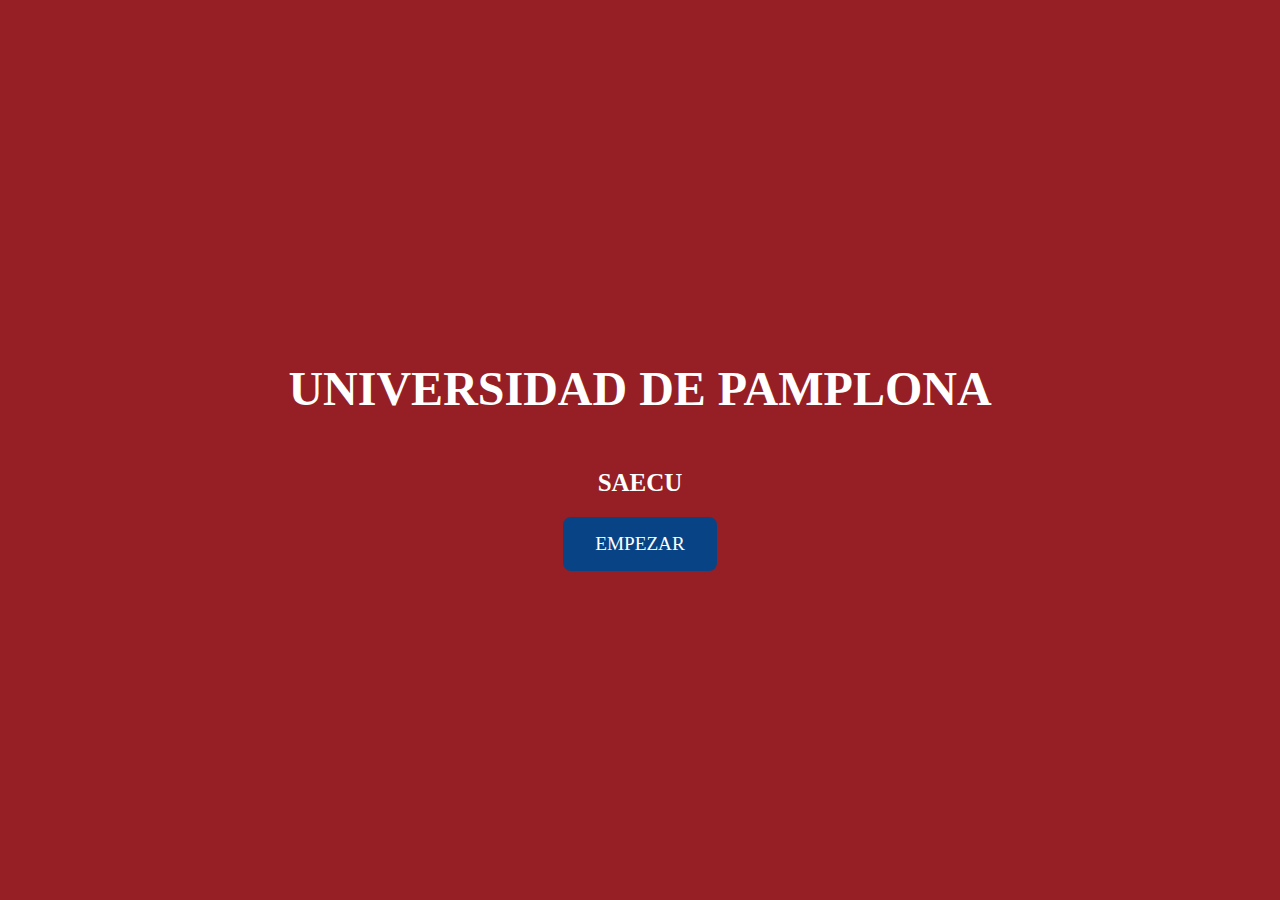
<file: index.html>
<!DOCTYPE html>
<title>SAECU</title>
<html>
<head>
	<link rel="icon" href="https://www.unipamplona.edu.co/unipamplona/portalIG/home_1/recursos/noticias_2023/noviembre/03112023/logo_63_png.png">
	<link rel="stylesheet" type="text/css" href="style.css">
</head>
<body>
	<div class="container">
		<h1 class="title">UNIVERSIDAD DE PAMPLONA</h1>
		<h2 class="subtitle">SAECU</h2>
		<a href="inicio.html" class="button">EMPEZAR</a>
	</div>
</body>
</html>
</file>
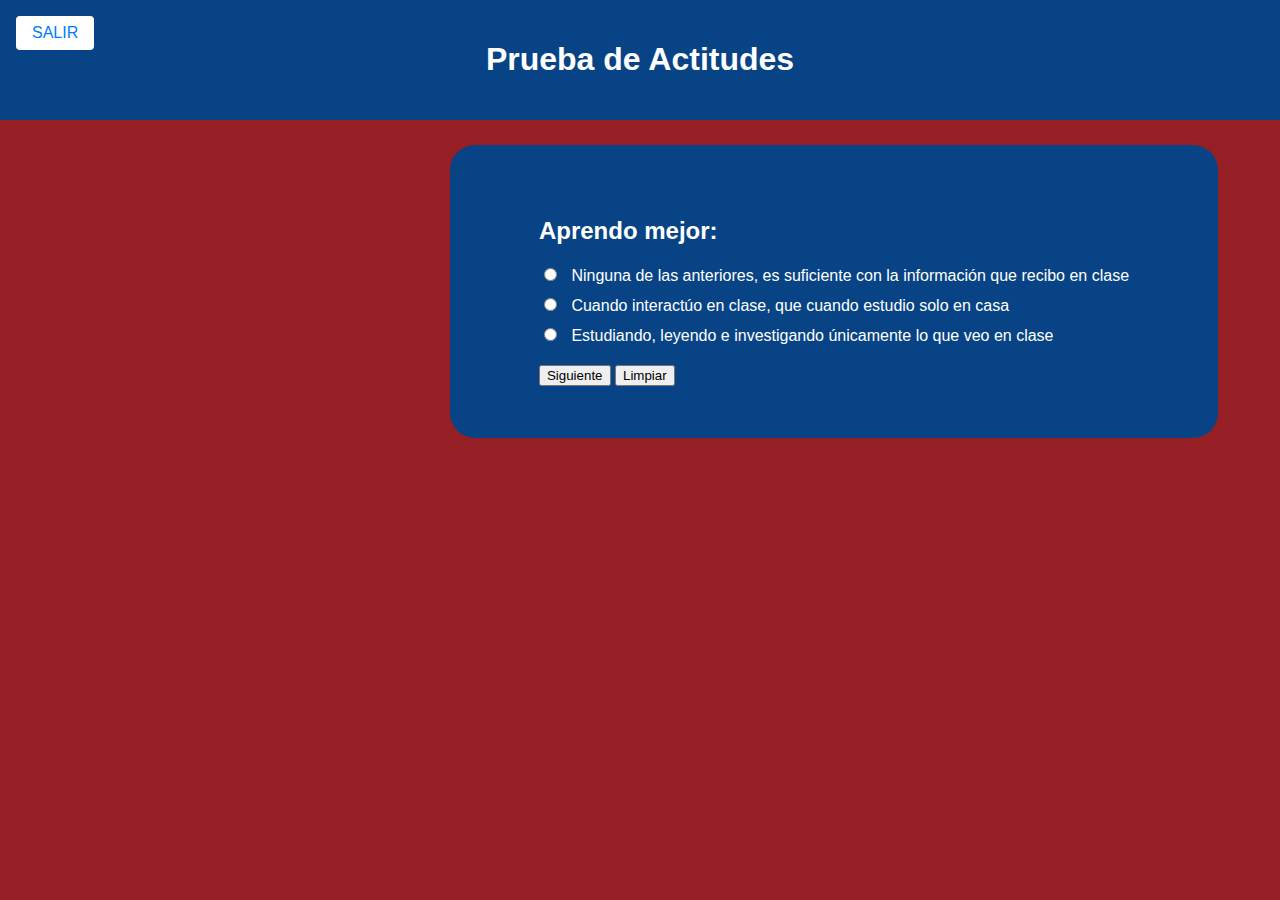
<file: test.html>
<!DOCTYPE html>
<html>
  <head>
    <meta charset="UTF-8" />
    <meta name="viewport" content="width=device-width, initial-scale=1.0" />
    <title>Prueba de Actitudes</title>
    <link rel="stylesheet" href="test.css" />
  </head>
  <body>
    <header>
      <h1>Prueba de Actitudes</h1>
    </header>
    <a href="pgprincipal.html" class="back-btn">SALIR</a>
    <div class="container">
        <main>
            <section id="question"></section>
            <button id="next-btn">Siguiente</button>
            <button id="clear-btn">Limpiar</button>
          </main>

    </div>
    
    <footer>
      <p id="result"></p>
    </footer>
    <script src="test.js"></script>
  </body>
</html>
</file>
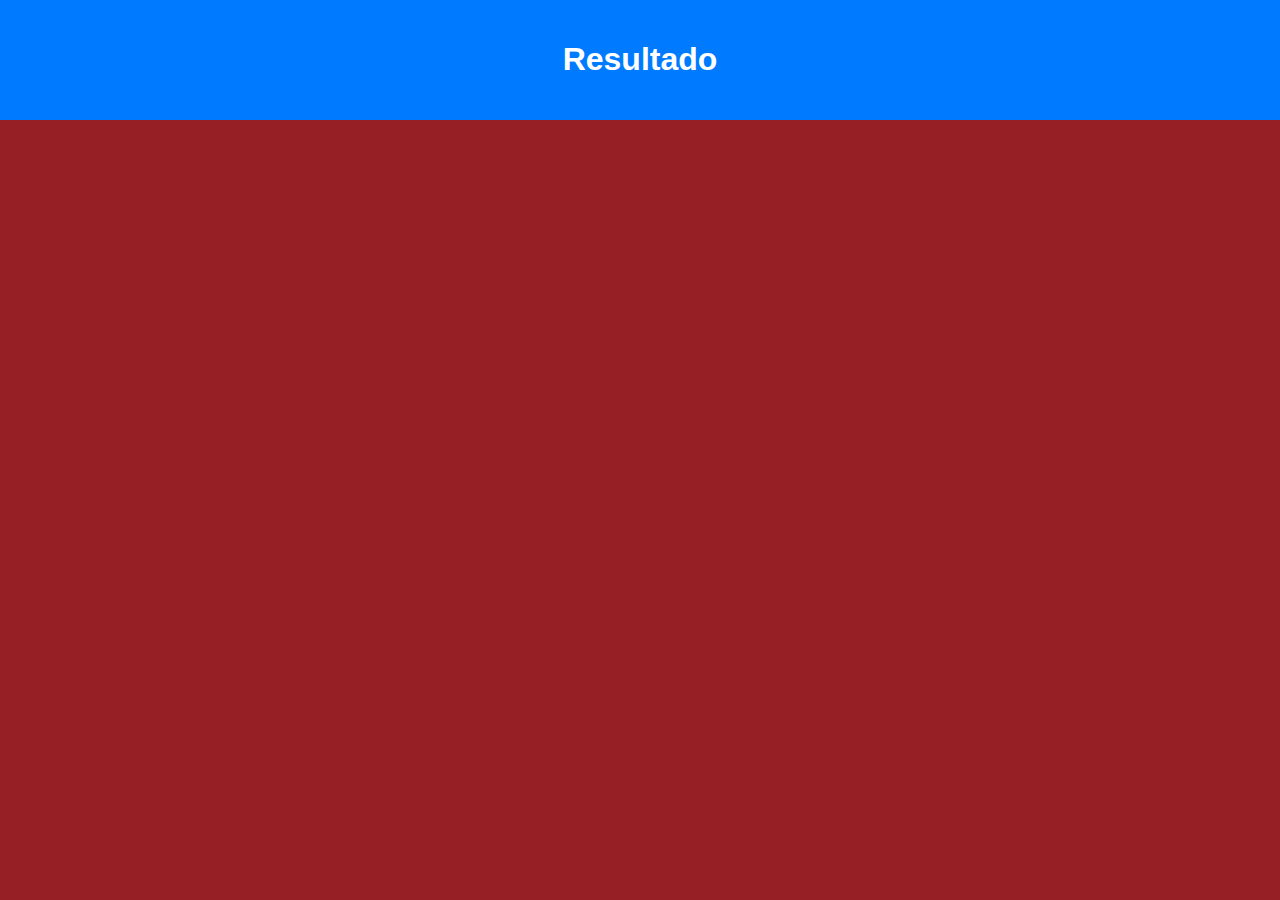
<file: testresult.html>
<!DOCTYPE html>
<html>
  <head>
    <meta charset="UTF-8" />
    <meta name="viewport" content="width=device-width, initial-scale=1.0" />
    <title>Resultado</title>
    <link rel="stylesheet" href="testresult.css" />
  </head>
  <body>
    <header>
      <h1>Resultado</h1>
    </header>
    <main>
      <p id="career-recommendation"></p>
    </main>
    <footer>
      <button id="back-btn">Regresar</button>
    </footer>
    <script src="test.js"></script>
  </body>
</html>
</file>
<file: style.css>
body {
    background-color: #951f25;
    margin: 0;
    padding: 0;
  }
  
  .container {
    display: flex;
    flex-direction: column;
    align-items: center;
    justify-content: center;
    height: 100vh;
    text-align: center;
  }
  
  .title {
    font-size: 3rem;
    color: #fff;
    margin-bottom: 2rem;
  }
  
  .subtitle {
    color: #fff;
    font-size: 25px;
  }
  
  .button {
    text-decoration: none;
    background-color: #084485;
    color: #fff;
    border: none;
    padding: 1rem 2rem;
    border-radius: 0.5rem;
    cursor: pointer;
    font-size: 1.2rem;
  }
  
  .button:hover {
    background-color: #00cc44;
  }
</file>
<file: test.css>
body {
    background-color: #951f25;
    color: #fff;
    font-family: Arial, sans-serif;
    margin: 0;
    padding: 0;
  }
  
  header {
    background-color: #084485;
    color: #fff;
    padding: 20px;
    text-align: center;
  }

  .back-btn {
    position: absolute;
    top: 1rem;
    left: 1rem;
    background-color: #fff;
    color: #007bff;
    padding: 0.5rem 1rem;
    border: none;
    border-radius: 0.25rem;
    text-decoration: none;
    box-sizing: border-box;
  }
  
  .back-btn:hover {
      color: #000;
    background-color: #ff0008;
  }

  .container {
	width: 60%;
	height: 80%;
	background-color: #084485;
	margin: 10px;
    margin-left: 50vh;
    margin-top: 25px;
	display: flex;
	flex-wrap: wrap;
	align-items: center;
	justify-content: center;
	box-sizing: border-box;
	padding: 2rem;
    border-radius: 25px;
}
  
  main {
    padding: 20px;
  }
  
  section {
    margin-bottom: 20px;
  }
  
  label {
    display: block;
    margin-bottom: 10px;
  }
  
  input[type="radio"] {
    margin-right: 10px;
  }
  
  #result {
    margin-top: 20px;
    font-size: 24px;
    text-align: center;
  }
  
  #back-btn {
    display: none;
  }
</file>
<file: testresult.css>
body {
    background-color: #951f25;
    color: #fff;
    font-family: Arial, sans-serif;
    margin: 0;
    padding: 0;
  }
  
  header {
    background-color: #007bff;
    color: #fff;
    padding: 20px;
    text-align: center;
  }
  
  main {
    padding: 20px;
  }
  
  #back-btn {
    display: none;
  }
</file>
